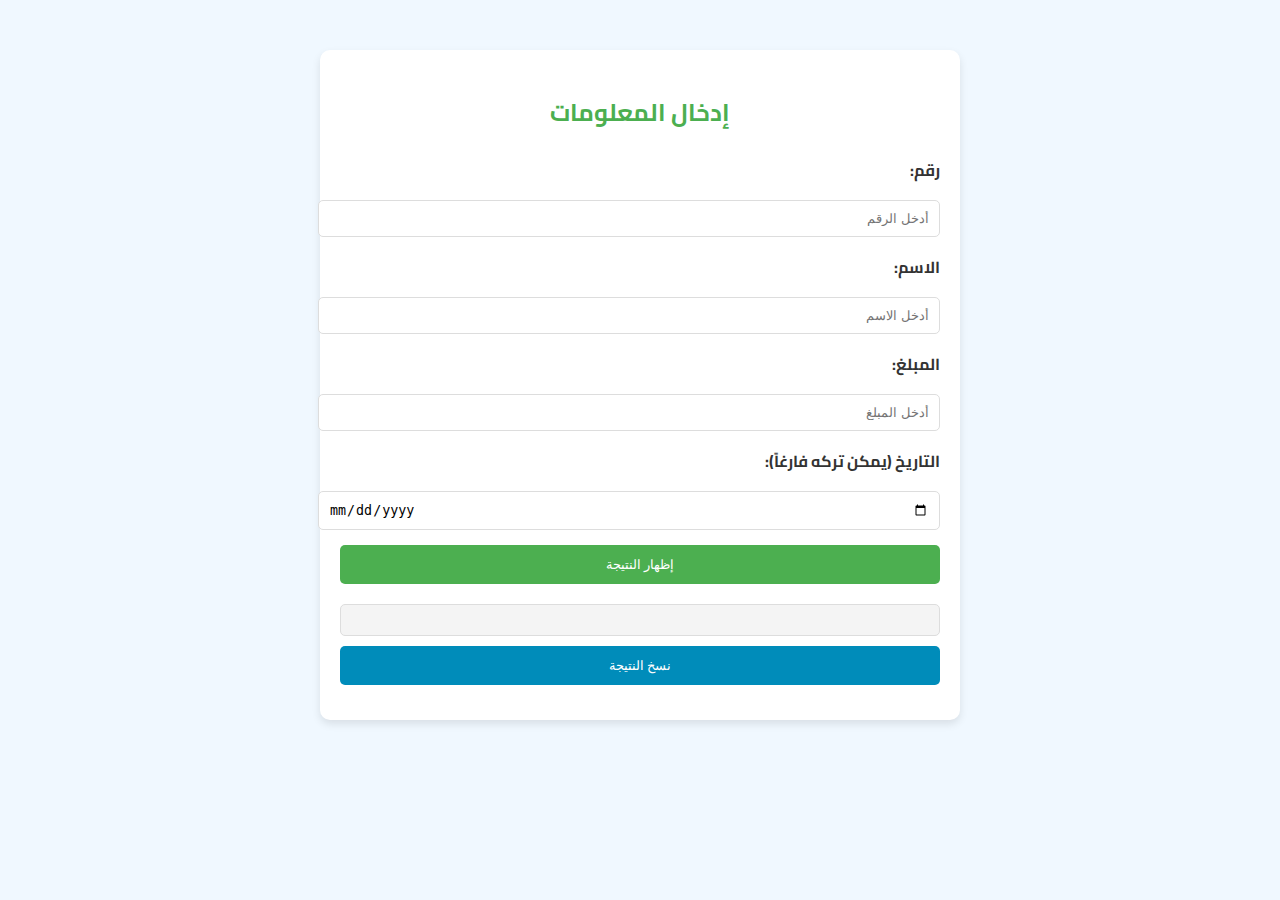
<file: dataco.html>
<!DOCTYPE html>
<html lang="ar">
<head>
    <meta charset="UTF-8">
    <meta name="viewport" content="width=device-width, initial-scale=1.0">
    <title>نموذج إدخال المعلومات</title>
    
    <!-- إضافة خط كايرو من جوجل -->
    <link href="https://fonts.googleapis.com/css2?family=Cairo:wght@400;700&display=swap" rel="stylesheet">
    
    <style>
        /* تنسيق الصفحة بشكل عام */
        body {
            font-family: 'Cairo', sans-serif;
            background-color: #f0f8ff;
            margin: 0;
            padding: 0;
            direction: rtl;
            text-align: right;
        }

        /* تنسيق الحاوية المركزية */
        .container {
            max-width: 600px;
            margin: 50px auto;
            background-color: #fff;
            padding: 20px;
            border-radius: 10px;
            box-shadow: 0 4px 8px rgba(0, 0, 0, 0.1);
            transition: transform 0.3s ease-in-out;
        }

        .container:hover {
            transform: scale(1.02);
        }

        /* تنسيق العناوين */
        h2 {
            text-align: center;
            margin-bottom: 20px;
            color: #4CAF50;
        }

        /* تنسيق الحقول والأزرار */
        label, input, button {
            display: block;
            width: 100%;
            margin-bottom: 15px;
        }

        label {
            font-weight: bold;
            color: #333;
        }

        input {
            padding: 10px;
            border: 1px solid #ddd;
            border-radius: 5px;
            transition: border-color 0.3s;
        }

        input:focus {
            border-color: #4CAF50;
        }

        button {
            padding: 12px;
            background-color: #4CAF50;
            color: white;
            border: none;
            border-radius: 5px;
            cursor: pointer;
            transition: background-color 0.3s;
        }

        button:hover {
            background-color: #45a049;
        }

        /* تنسيق منطقة النتيجة */
        .result {
            margin-top: 20px;
            background-color: #f4f4f4;
            padding: 15px;
            border: 1px solid #ddd;
            border-radius: 5px;
            white-space: pre-wrap;
            font-family: monospace;
        }

        /* تحسين التجاوب للهواتف المحمولة */
        @media (max-width: 600px) {
            .container {
                padding: 15px;
            }
            button {
                padding: 10px;
            }
        }

        /* زر النسخ */
        .copy-btn {
            margin-top: 10px;
            background-color: #008CBA;
            transition: background-color 0.3s;
        }

        .copy-btn:hover {
            background-color: #007B9E;
        }

    </style>
</head>
<body>

<div class="container">
    <h2>إدخال المعلومات</h2>
    <label for="no">رقم:</label>
    <input type="number" id="no" placeholder="أدخل الرقم">

    <label for="name">الاسم:</label>
    <input type="text" id="name" placeholder="أدخل الاسم">

    <label for="amount">المبلغ:</label>
    <input type="number" id="amount" placeholder="أدخل المبلغ">

    <label for="date">التاريخ (يمكن تركه فارغاً):</label>
    <input type="date" id="date">

    <button onclick="showResult()">إظهار النتيجة</button>

    <div class="result" id="result"></div>
    
    <button class="copy-btn" onclick="copyResult()">نسخ النتيجة</button>
</div>

<script>
    function showResult() {
        const no = document.getElementById('no').value;
        const name = document.getElementById('name').value;
        const amount = document.getElementById('amount').value;
        const date = document.getElementById('date').value || "null";

        const result = {
            "no": no,
            "Name": name,
            "Amount": amount,
            "Date": date
        };

        document.getElementById('result').innerHTML = JSON.stringify(result, null, 4);
    }

    function copyResult() {
        const resultText = document.getElementById('result').textContent;
        navigator.clipboard.writeText(resultText).then(() => {
            alert("تم نسخ النتيجة!");
        }).catch(err => {
            alert("حدث خطأ أثناء النسخ: " + err);
        });
    }
</script>

</body>
</html>
</file>
